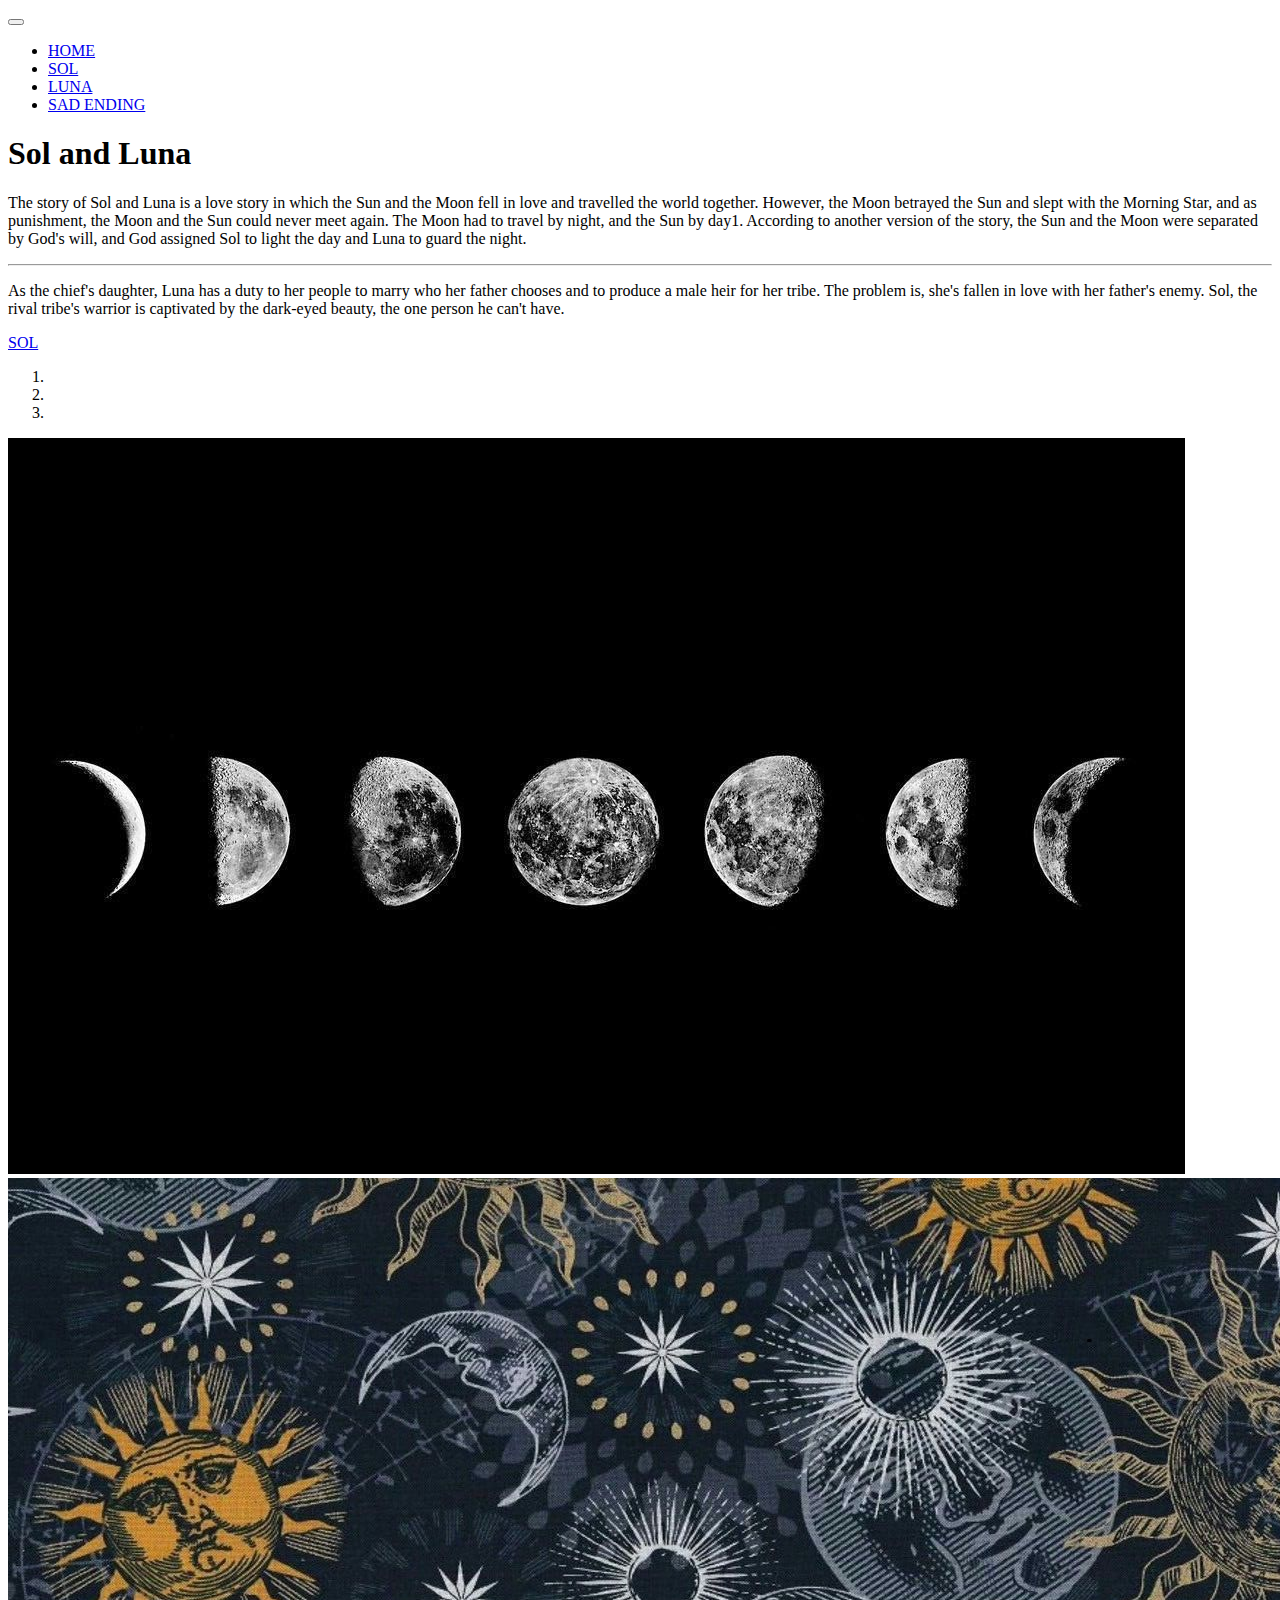
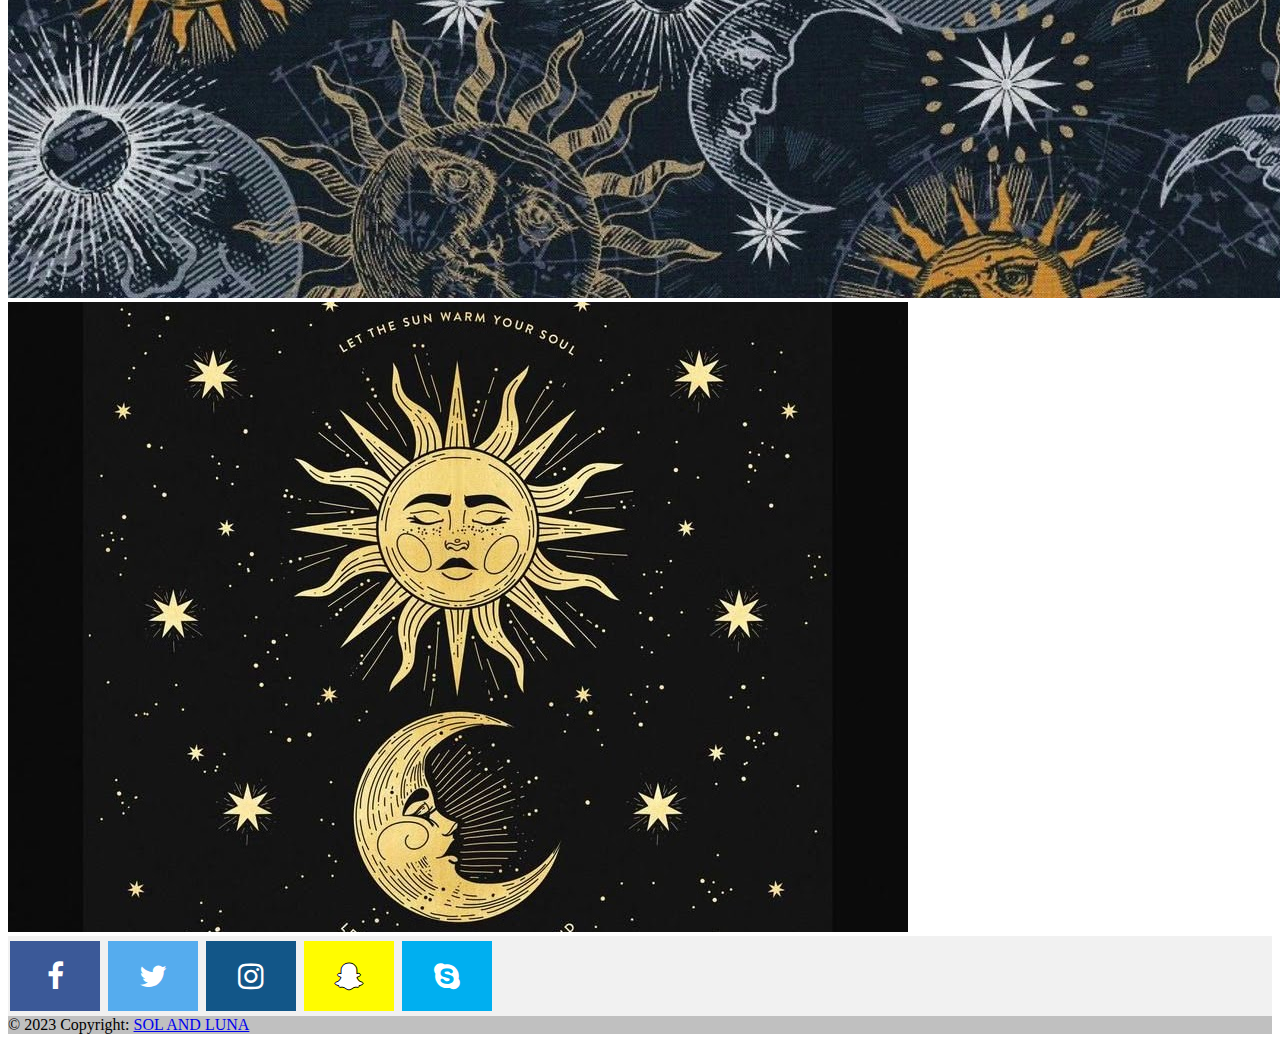
<file: index.html>
<!doctype html>
<html lang="en">
  <head>
    <!-- Required meta tags -->
    <meta charset="utf-8">
    <meta name="viewport" content="width=device-width, initial-scale=1, shrink-to-fit=no">

    <!-- Bootstrap CSS -->
    <link rel="stylesheet" href="https://cdn.jsdelivr.net/npm/bootstrap@4.1.3/dist/css/bootstrap.min.css" integrity="sha384-MCw98/SFnGE8fJT3GXwEOngsV7Zt27NXFoaoApmYm81iuXoPkFOJwJ8ERdknLPMO" crossorigin="anonymous">
    <link rel="stylesheet" href="https://cdnjs.cloudflare.com/ajax/libs/font-awesome/4.7.0/css/font-awesome.min.css">
    <link rel="stylesheet" href="style.css">
  </head>
  <body>

    <!-- Optional JavaScript -->
    <!-- jQuery first, then Popper.js, then Bootstrap JS -->
    <script src="https://code.jquery.com/jquery-3.3.1.slim.min.js" integrity="sha384-q8i/X+965DzO0rT7abK41JStQIAqVgRVzpbzo5smXKp4YfRvH+8abtTE1Pi6jizo" crossorigin="anonymous"></script>
    <script src="https://cdn.jsdelivr.net/npm/popper.js@1.14.3/dist/umd/popper.min.js" integrity="sha384-ZMP7rVo3mIykV+2+9J3UJ46jBk0WLaUAdn689aCwoqbBJiSnjAK/l8WvCWPIPm49" crossorigin="anonymous"></script>
    <script src="https://cdn.jsdelivr.net/npm/bootstrap@4.1.3/dist/js/bootstrap.min.js" integrity="sha384-ChfqqxuZUCnJSK3+MXmPNIyE6ZbWh2IMqE241rYiqJxyMiZ6OW/JmZQ5stwEULTy" crossorigin="anonymous"></script>
<!--Navigation Bar-->
<nav class="navbar navbar-expand-lg navbar-light bg-light">
    <button class="navbar-toggler" type="button" data-toggle="collapse" data-target="#navbarTogglerDemo02" aria-controls="navbarTogglerDemo02" aria-expanded="false" aria-label="Toggle navigation">
      <span class="navbar-toggler-icon"></span>
    </button>
  
    <div class="collapse navbar-collapse" id="navbarTogglerDemo02">
        <ul class="navbar-nav mr-auto mt-2 mt-lg-0">
            <li class="nav-item active">
              <a class="nav-link" href="index.html">HOME <span class="sr-only">(current)</span></a>
            </li>
            <li class="nav-item">
              <a class="nav-link" href="SOL.html">SOL</a>
              <li class="nav-item">
                <a class="nav-link" href="LUNA.html">LUNA</a>
            </li>
            <li class="nav-item">
                <a class="nav-link" href="SAD.html">SAD ENDING</a>
            </li>
          </ul>
    </div>
  </nav>
  <!--Jumbotron-->
  <div class="jumbotron">
    <h1 class="display-4">Sol and Luna</h1>
    <p class="lead">The story of Sol and Luna is a love story in which the Sun and the Moon fell in love and travelled the world together. However, the Moon betrayed the Sun and slept with the Morning Star, and as punishment, the Moon and the Sun could never meet again. The Moon had to travel by night, and the Sun by day1. According to another version of the story, the Sun and the Moon were separated by God's will, and God assigned Sol to light the day and Luna to guard the night.</p>
    <hr class="my-4">
    <p>As the chief's daughter, Luna has a duty to her people to marry who her father chooses and to produce a male heir for her tribe. The problem is, she's fallen in love with her father's enemy. Sol, the rival tribe's warrior is captivated by the dark-eyed beauty, the one person he can't have.</p>
    <a class="btn btn-primary btn-lg" href="SOL.html" role="button">SOL</a>
  </div>
  <!--Carousel-->
  <div id="carouselExampleIndicators" class="carousel slide" data-ride="carousel">
    <ol class="carousel-indicators">
      <li data-target="#carouselExampleIndicators" data-slide-to="0" class="active"></li>
      <li data-target="#carouselExampleIndicators" data-slide-to="1"></li>
      <li data-target="#carouselExampleIndicators" data-slide-to="2"></li>
    </ol>
    <div class="carousel-inner">
      <div class="carousel-item active">
        <img class="d-block w-100" src="Pic/pic5.jpg" alt="First slide">
      </div>
      <div class="carousel-item">
        <img class="d-block w-100" src="Pic/pic6.jpg" alt="Second slide">
      </div>
      <div class="carousel-item">
        <img class="d-block w-100" src="Pic/pic7.jpg" alt="Third slide">
      </div>
    </div>
    <a class="carousel-control-prev" href="#carouselExampleIndicators" role="button" data-slide="prev">
      <span class="carousel-control-prev-icon" aria-hidden="true"></span>
      <span class="sr-only">Previous</span>
    </a>
    <a class="carousel-control-next" href="#carouselExampleIndicators" role="button" data-slide="next">
      <span class="carousel-control-next-icon" aria-hidden="true"></span>
      <span class="sr-only">Next</span>
    </a>
  </div>



  <footer class="text-center text-white" style="background-color: #f1f1f1;">
   <!-- Add font awesome icons -->
<a href="#" class="fa fa-facebook"></a>
<a href="#" class="fa fa-twitter"></a>
<a href="#" class="fa fa-instagram"></a>
<a href="#" class="fa fa-snapchat-ghost"></a>
<a href="#" class="fa fa-skype"></a>
    <!-- Copyright -->
    <div class="text-center text-dark p-3" style="background-color: rgba(0, 0, 0, 0.2);">
      © 2023 Copyright:
      <a class="text-dark" href="https://mdbootstrap.com/">SOL AND LUNA</a>
    </div>
    <!-- Copyright -->
  </footer>
  </body>
</html>
</file>
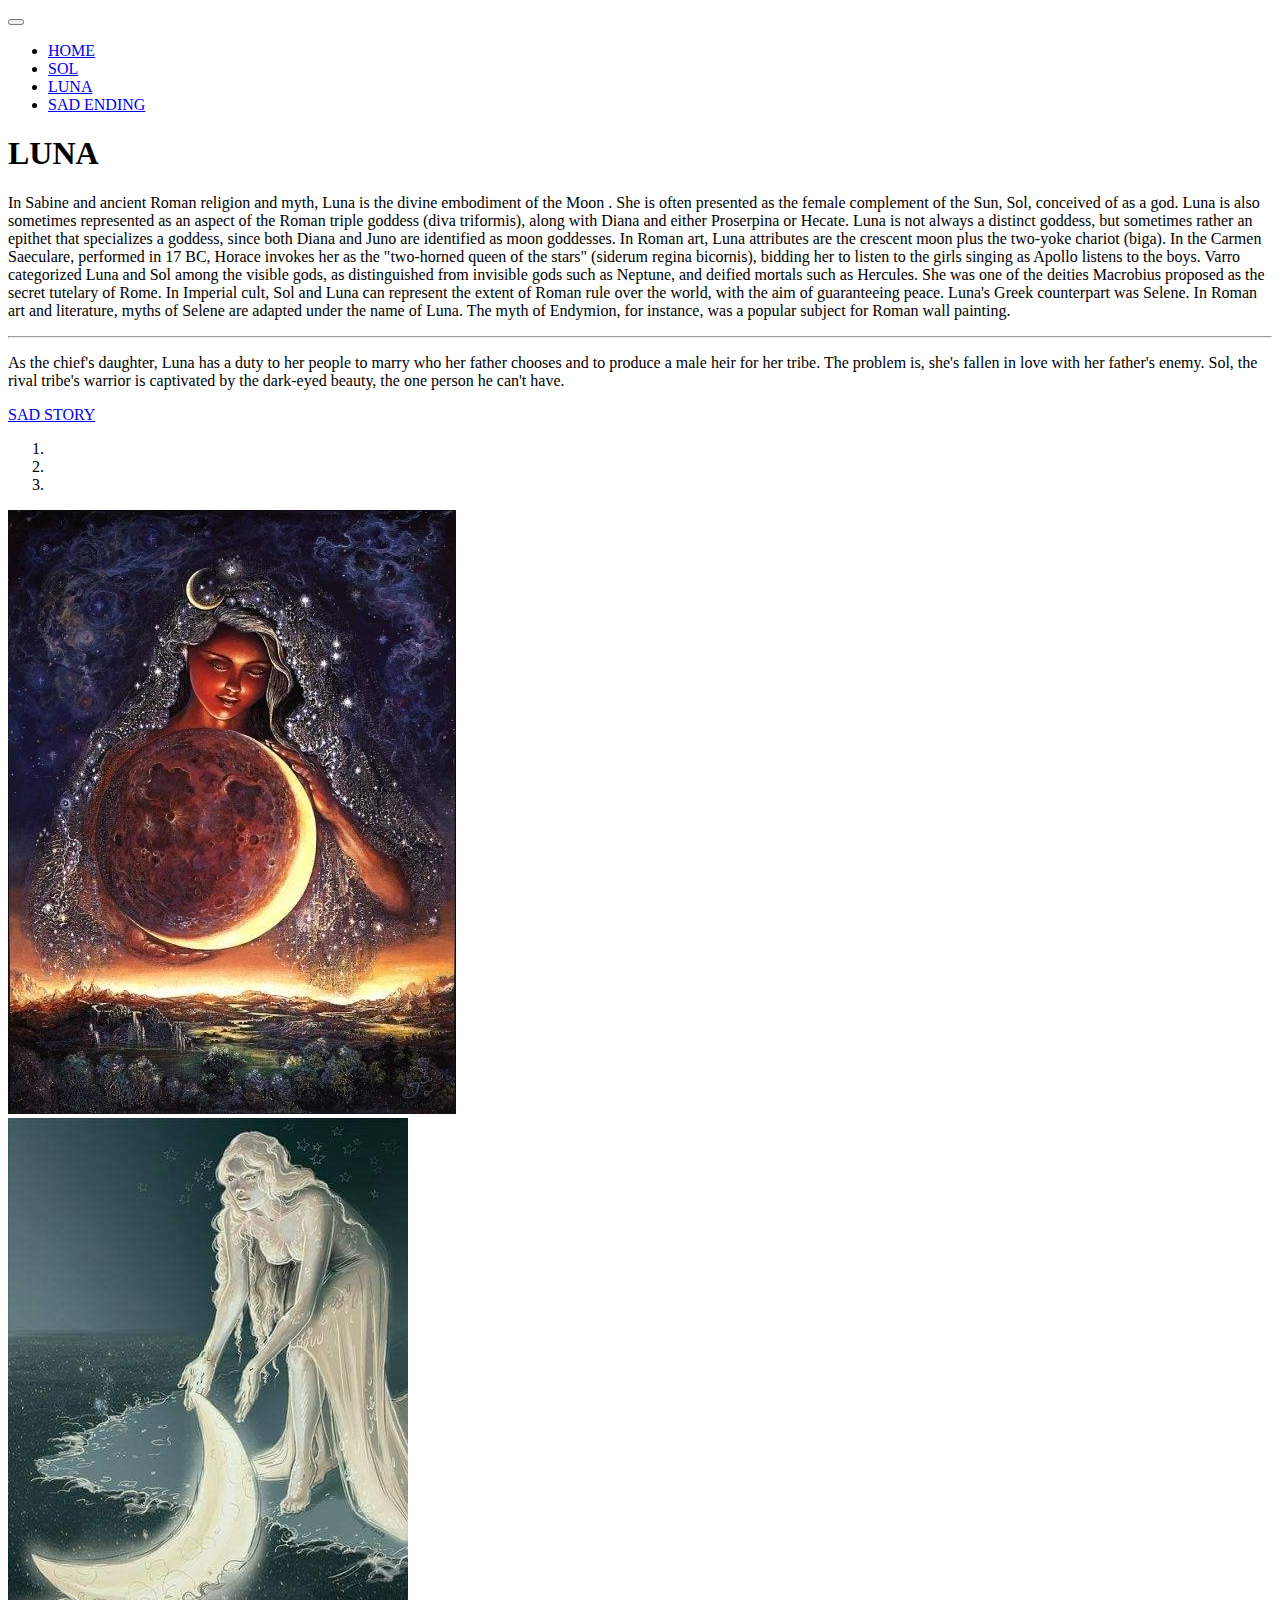
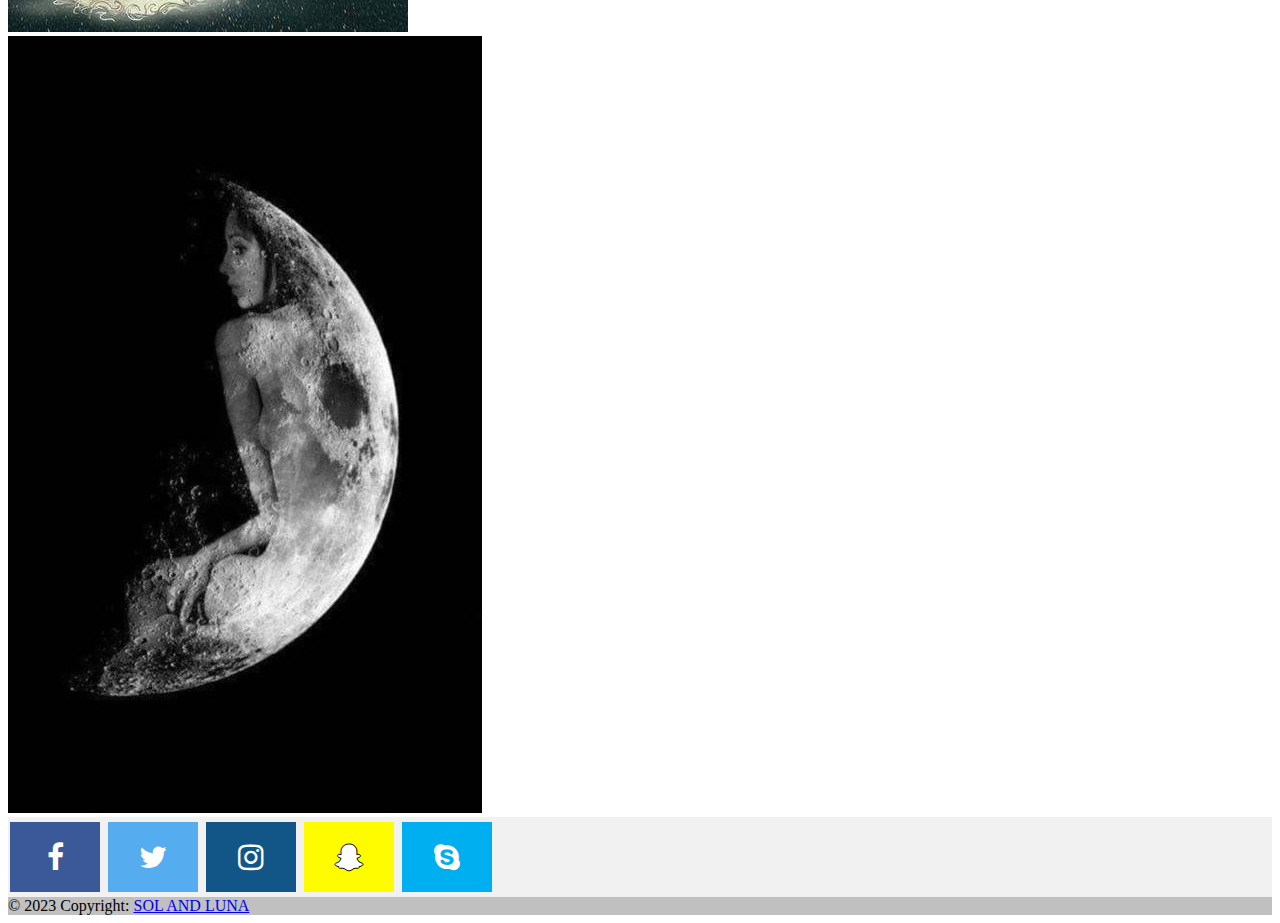
<file: LUNA.html>
<!doctype html>
<html lang="en">
  <head>
    <!-- Required meta tags -->
    <meta charset="utf-8">
    <meta name="viewport" content="width=device-width, initial-scale=1, shrink-to-fit=no">

    <!-- Bootstrap CSS -->
    <link rel="stylesheet" href="https://cdn.jsdelivr.net/npm/bootstrap@4.1.3/dist/css/bootstrap.min.css" integrity="sha384-MCw98/SFnGE8fJT3GXwEOngsV7Zt27NXFoaoApmYm81iuXoPkFOJwJ8ERdknLPMO" crossorigin="anonymous">
    <link rel="stylesheet" href="https://cdnjs.cloudflare.com/ajax/libs/font-awesome/4.7.0/css/font-awesome.min.css">
    <link rel="stylesheet" href="style.css">
  </head>
  <body>

    <!-- Optional JavaScript -->
    <!-- jQuery first, then Popper.js, then Bootstrap JS -->
    <script src="https://code.jquery.com/jquery-3.3.1.slim.min.js" integrity="sha384-q8i/X+965DzO0rT7abK41JStQIAqVgRVzpbzo5smXKp4YfRvH+8abtTE1Pi6jizo" crossorigin="anonymous"></script>
    <script src="https://cdn.jsdelivr.net/npm/popper.js@1.14.3/dist/umd/popper.min.js" integrity="sha384-ZMP7rVo3mIykV+2+9J3UJ46jBk0WLaUAdn689aCwoqbBJiSnjAK/l8WvCWPIPm49" crossorigin="anonymous"></script>
    <script src="https://cdn.jsdelivr.net/npm/bootstrap@4.1.3/dist/js/bootstrap.min.js" integrity="sha384-ChfqqxuZUCnJSK3+MXmPNIyE6ZbWh2IMqE241rYiqJxyMiZ6OW/JmZQ5stwEULTy" crossorigin="anonymous"></script>
<!--Navigation Bar-->
<nav class="navbar navbar-expand-lg navbar-light bg-light">
    <button class="navbar-toggler" type="button" data-toggle="collapse" data-target="#navbarTogglerDemo02" aria-controls="navbarTogglerDemo02" aria-expanded="false" aria-label="Toggle navigation">
      <span class="navbar-toggler-icon"></span>
    </button>
  
    <div class="collapse navbar-collapse" id="navbarTogglerDemo02">
        <ul class="navbar-nav mr-auto mt-2 mt-lg-0">
            <li class="nav-item active">
              <a class="nav-link" href="index.html">HOME <span class="sr-only">(current)</span></a>
            </li>
            <li class="nav-item">
              <a class="nav-link" href="SOL.html">SOL</a>
              <li class="nav-item">
                <a class="nav-link" href="LUNA.html">LUNA</a>
            </li>
            <li class="nav-item">
                <a class="nav-link" href="SAD.html">SAD ENDING</a>
            </li>
          </ul>
    </div>
  </nav>
  <!--Jumbotron-->
  <div class="jumbotron">
    <h1 class="display-4">LUNA</h1>
    <p class="lead">In Sabine and ancient Roman religion and myth, Luna is the divine embodiment of the Moon . She is often presented as the female complement of the Sun, Sol, conceived of as a god. Luna is also sometimes represented as an aspect of the Roman triple goddess (diva triformis), along with Diana and either Proserpina or Hecate. Luna is not always a distinct goddess, but sometimes rather an epithet that specializes a goddess, since both Diana and Juno are identified as moon goddesses.

      In Roman art, Luna attributes are the crescent moon plus the two-yoke chariot (biga). In the Carmen Saeculare, performed in 17 BC, Horace invokes her as the "two-horned queen of the stars" (siderum regina bicornis), bidding her to listen to the girls singing as Apollo listens to the boys.
      
      Varro categorized Luna and Sol among the visible gods, as distinguished from invisible gods such as Neptune, and deified mortals such as Hercules. She was one of the deities Macrobius proposed as the secret tutelary of Rome. In Imperial cult, Sol and Luna can represent the extent of Roman rule over the world, with the aim of guaranteeing peace.
      
      Luna's Greek counterpart was Selene. In Roman art and literature, myths of Selene are adapted under the name of Luna. The myth of Endymion, for instance, was a popular subject for Roman wall painting.</p>
    <hr class="my-4">
    <p>As the chief's daughter, Luna has a duty to her people to marry who her father chooses and to produce a male heir for her tribe. The problem is, she's fallen in love with her father's enemy. Sol, the rival tribe's warrior is captivated by the dark-eyed beauty, the one person he can't have.</p>
    <a class="btn btn-primary btn-lg" href="SAD.html" role="button">SAD STORY</a>
  </div>
  <!--Carousel-->
  <div id="carouselExampleIndicators" class="carousel slide" data-ride="carousel">
    <ol class="carousel-indicators">
      <li data-target="#carouselExampleIndicators" data-slide-to="0" class="active"></li>
      <li data-target="#carouselExampleIndicators" data-slide-to="1"></li>
      <li data-target="#carouselExampleIndicators" data-slide-to="2"></li>
    </ol>
    <div class="carousel-inner">
      <div class="carousel-item active">
        <img class="d-block w-100" src="Pic/LUNA.jpg" alt="First slide">
      </div>
      <div class="carousel-item">
        <img class="d-block w-100" src="Pic/LUNA1.jpg" alt="Second slide">
      </div>
      <div class="carousel-item">
        <img class="d-block w-100" src="Pic/LUNA2.jpg" alt="Third slide">
      </div>
    </div>
    <a class="carousel-control-prev" href="#carouselExampleIndicators" role="button" data-slide="prev">
      <span class="carousel-control-prev-icon" aria-hidden="true"></span>
      <span class="sr-only">Previous</span>
    </a>
    <a class="carousel-control-next" href="#carouselExampleIndicators" role="button" data-slide="next">
      <span class="carousel-control-next-icon" aria-hidden="true"></span>
      <span class="sr-only">Next</span>
    </a>
  </div>



  <footer class="text-center text-white" style="background-color: #f1f1f1;">
   <!-- Add font awesome icons -->
<a href="#" class="fa fa-facebook"></a>
<a href="#" class="fa fa-twitter"></a>
<a href="#" class="fa fa-instagram"></a>
<a href="#" class="fa fa-snapchat-ghost"></a>
<a href="#" class="fa fa-skype"></a>
    <!-- Copyright -->
    <div class="text-center text-dark p-3" style="background-color: rgba(0, 0, 0, 0.2);">
      © 2023 Copyright:
      <a class="text-dark" href="https://mdbootstrap.com/">SOL AND LUNA</a>
    </div>
    <!-- Copyright -->
  </footer>
  </body>
</html>
</file>
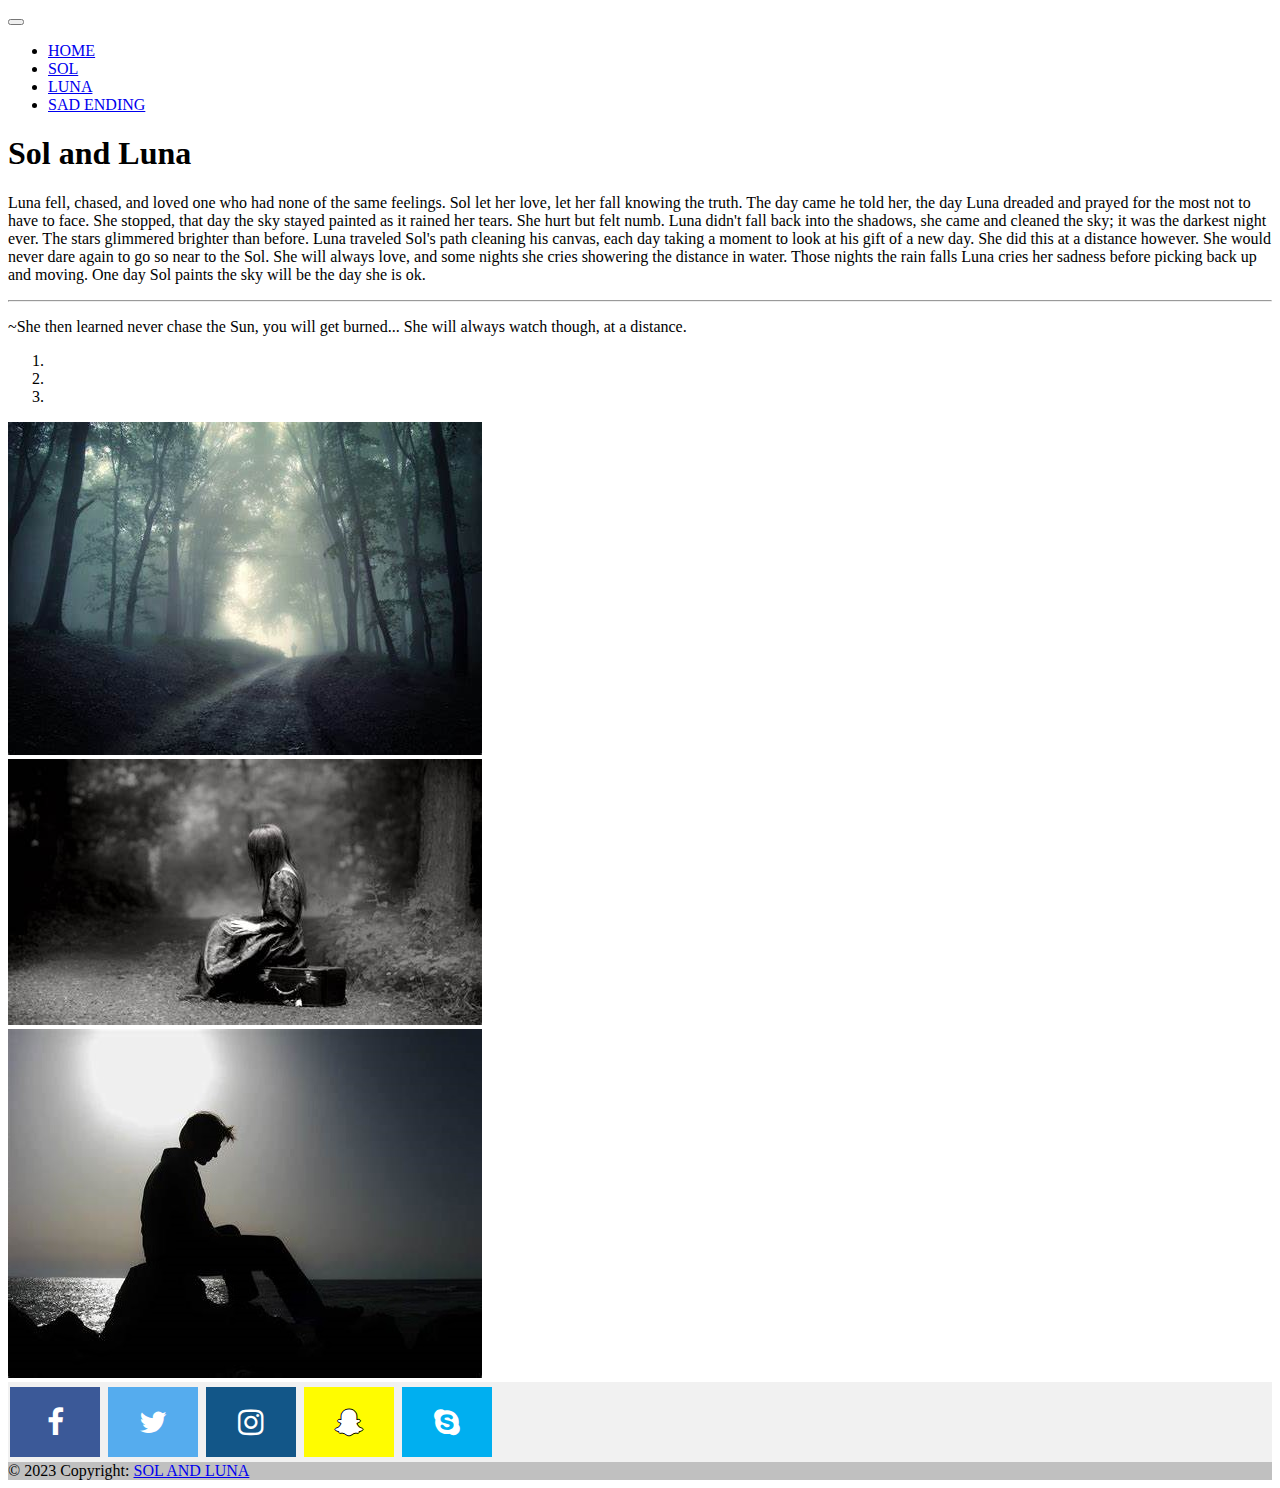
<file: SAD.html>
<!doctype html>
<html lang="en">
  <head>
    <!-- Required meta tags -->
    <meta charset="utf-8">
    <meta name="viewport" content="width=device-width, initial-scale=1, shrink-to-fit=no">

    <!-- Bootstrap CSS -->
    <link rel="stylesheet" href="https://cdn.jsdelivr.net/npm/bootstrap@4.1.3/dist/css/bootstrap.min.css" integrity="sha384-MCw98/SFnGE8fJT3GXwEOngsV7Zt27NXFoaoApmYm81iuXoPkFOJwJ8ERdknLPMO" crossorigin="anonymous">
    <link rel="stylesheet" href="https://cdnjs.cloudflare.com/ajax/libs/font-awesome/4.7.0/css/font-awesome.min.css">
    <link rel="stylesheet" href="style.css">
  </head>
  <body>

    <!-- Optional JavaScript -->
    <!-- jQuery first, then Popper.js, then Bootstrap JS -->
    <script src="https://code.jquery.com/jquery-3.3.1.slim.min.js" integrity="sha384-q8i/X+965DzO0rT7abK41JStQIAqVgRVzpbzo5smXKp4YfRvH+8abtTE1Pi6jizo" crossorigin="anonymous"></script>
    <script src="https://cdn.jsdelivr.net/npm/popper.js@1.14.3/dist/umd/popper.min.js" integrity="sha384-ZMP7rVo3mIykV+2+9J3UJ46jBk0WLaUAdn689aCwoqbBJiSnjAK/l8WvCWPIPm49" crossorigin="anonymous"></script>
    <script src="https://cdn.jsdelivr.net/npm/bootstrap@4.1.3/dist/js/bootstrap.min.js" integrity="sha384-ChfqqxuZUCnJSK3+MXmPNIyE6ZbWh2IMqE241rYiqJxyMiZ6OW/JmZQ5stwEULTy" crossorigin="anonymous"></script>
<!--Navigation Bar-->
<nav class="navbar navbar-expand-lg navbar-light bg-light">
    <button class="navbar-toggler" type="button" data-toggle="collapse" data-target="#navbarTogglerDemo02" aria-controls="navbarTogglerDemo02" aria-expanded="false" aria-label="Toggle navigation">
      <span class="navbar-toggler-icon"></span>
    </button>
  
    <div class="collapse navbar-collapse" id="navbarTogglerDemo02">
        <ul class="navbar-nav mr-auto mt-2 mt-lg-0">
            <li class="nav-item active">
              <a class="nav-link" href="index.html">HOME <span class="sr-only">(current)</span></a>
            </li>
            <li class="nav-item">
              <a class="nav-link" href="SOL.html">SOL</a>
              <li class="nav-item">
                <a class="nav-link" href="LUNA.html">LUNA</a>
            </li>
            <li class="nav-item">
                <a class="nav-link" href="SAD.html">SAD ENDING</a>
            </li>
          </ul>
    </div>
  </nav>
  <!--Jumbotron-->
  <div class="jumbotron">
    <h1 class="display-4">Sol and Luna</h1>
    <p class="lead">Luna fell, chased, and loved one who had none of the same feelings. Sol let her love, let her fall knowing the truth. The day came he told her, the day Luna dreaded and prayed for the most not to have to face. She stopped, that day the sky stayed painted as it rained her tears. She hurt but felt numb. Luna didn't fall back into the shadows, she came and cleaned the sky; it was the darkest night ever. The stars glimmered brighter than before.
      Luna traveled Sol's path cleaning his canvas, each day taking a moment to look at his gift of a new day. She did this at a distance however. She would never dare again to go so near to the Sol. She will always love, and some nights she cries showering the distance in water. Those nights the rain falls Luna cries her sadness before picking back up and moving. One day Sol paints the sky will be the day she is ok.</p>
    <hr class="my-4">
    <p>~She then learned never chase the Sun, you will get burned...
      She will always watch though, at a distance.</p>
  </div>
  <!--Carousel-->
  <div id="carouselExampleIndicators" class="carousel slide" data-ride="carousel">
    <ol class="carousel-indicators">
      <li data-target="#carouselExampleIndicators" data-slide-to="0" class="active"></li>
      <li data-target="#carouselExampleIndicators" data-slide-to="1"></li>
      <li data-target="#carouselExampleIndicators" data-slide-to="2"></li>
    </ol>
    <div class="carousel-inner">
      <div class="carousel-item active">
        <img class="d-block w-100" src="Pic/sad.jpg" alt="First slide">
      </div>
      <div class="carousel-item">
        <img class="d-block w-100" src="Pic/sad1.jpg" alt="Second slide">
      </div>
      <div class="carousel-item">
        <img class="d-block w-100" src="Pic/sad2.jpg" alt="Third slide">
      </div>
    </div>
    <a class="carousel-control-prev" href="#carouselExampleIndicators" role="button" data-slide="prev">
      <span class="carousel-control-prev-icon" aria-hidden="true"></span>
      <span class="sr-only">Previous</span>
    </a>
    <a class="carousel-control-next" href="#carouselExampleIndicators" role="button" data-slide="next">
      <span class="carousel-control-next-icon" aria-hidden="true"></span>
      <span class="sr-only">Next</span>
    </a>
  </div>



  <footer class="text-center text-white" style="background-color: #f1f1f1;">
   <!-- Add font awesome icons -->
<a href="#" class="fa fa-facebook"></a>
<a href="#" class="fa fa-twitter"></a>
<a href="#" class="fa fa-instagram"></a>
<a href="#" class="fa fa-snapchat-ghost"></a>
<a href="#" class="fa fa-skype"></a>
    <!-- Copyright -->
    <div class="text-center text-dark p-3" style="background-color: rgba(0, 0, 0, 0.2);">
      © 2023 Copyright:
      <a class="text-dark" href="https://mdbootstrap.com/">SOL AND LUNA</a>
    </div>
    <!-- Copyright -->
  </footer>
  </body>
</html>
</file>
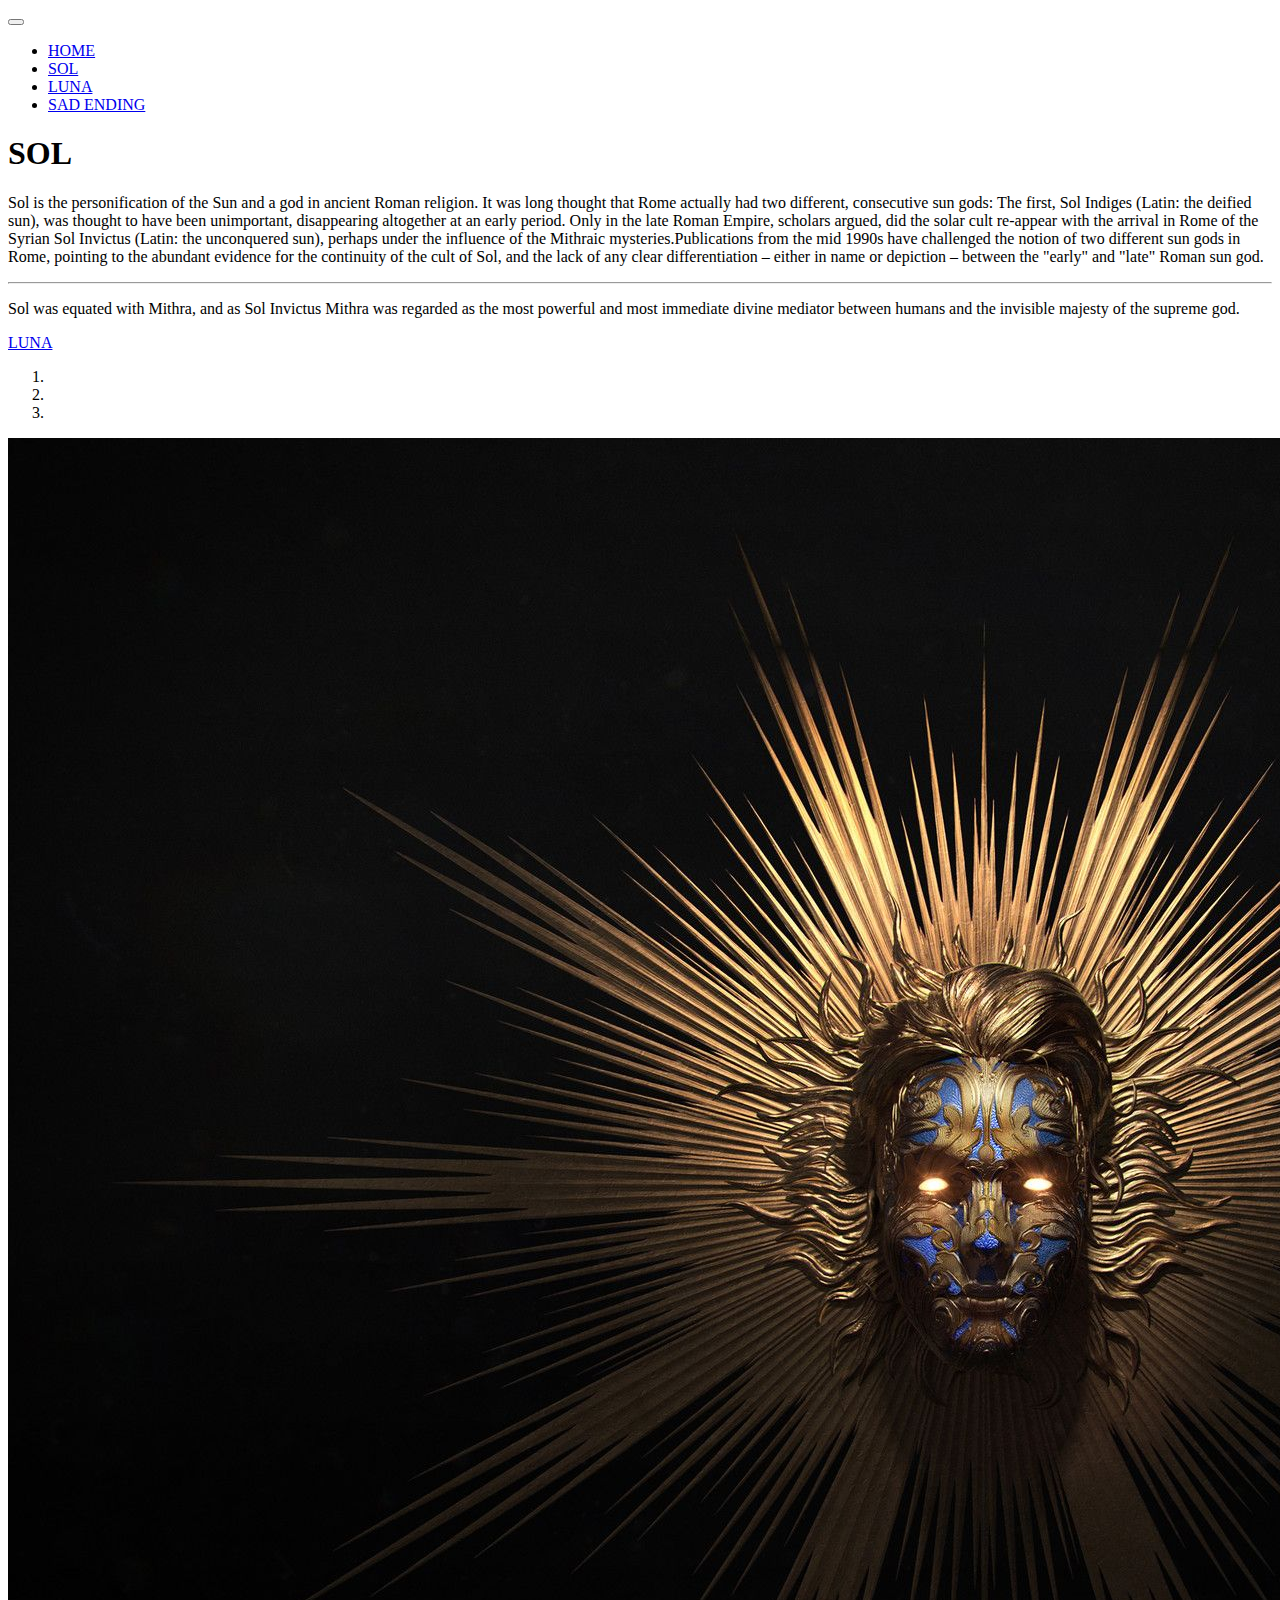
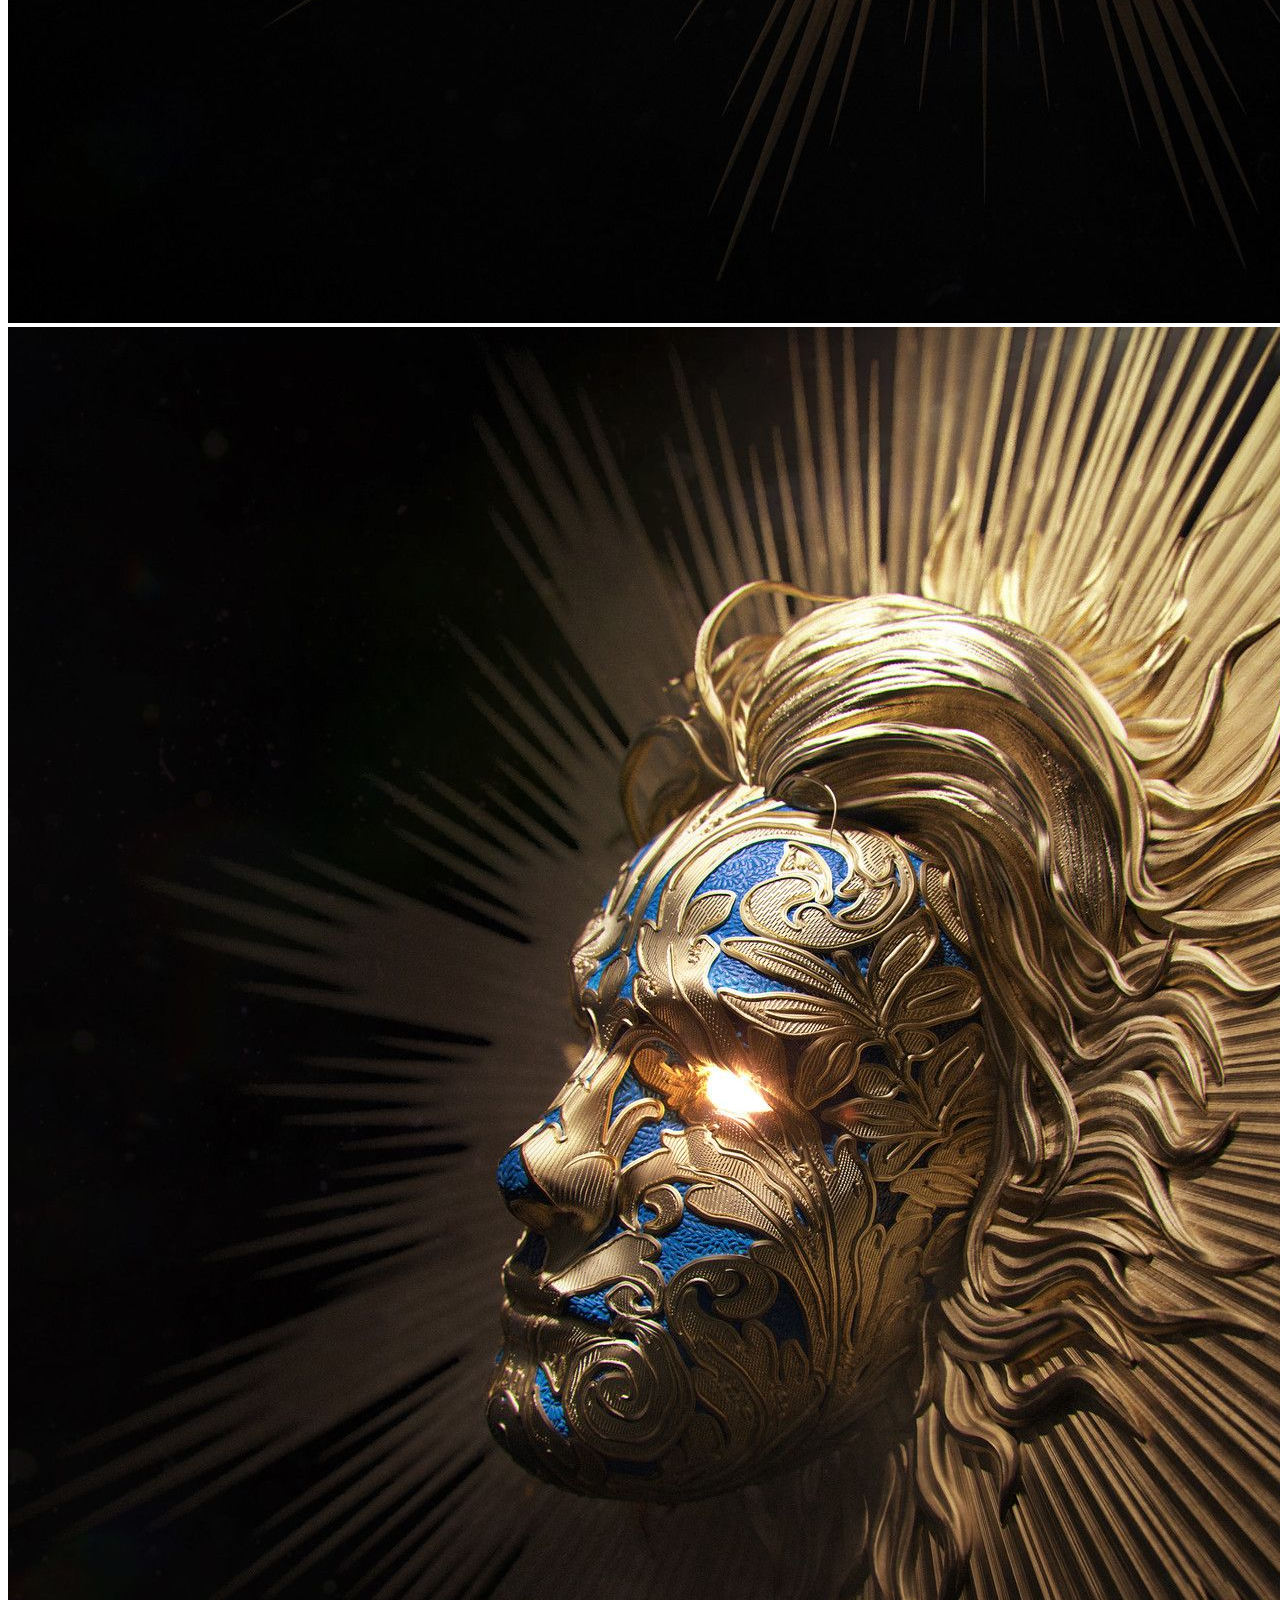
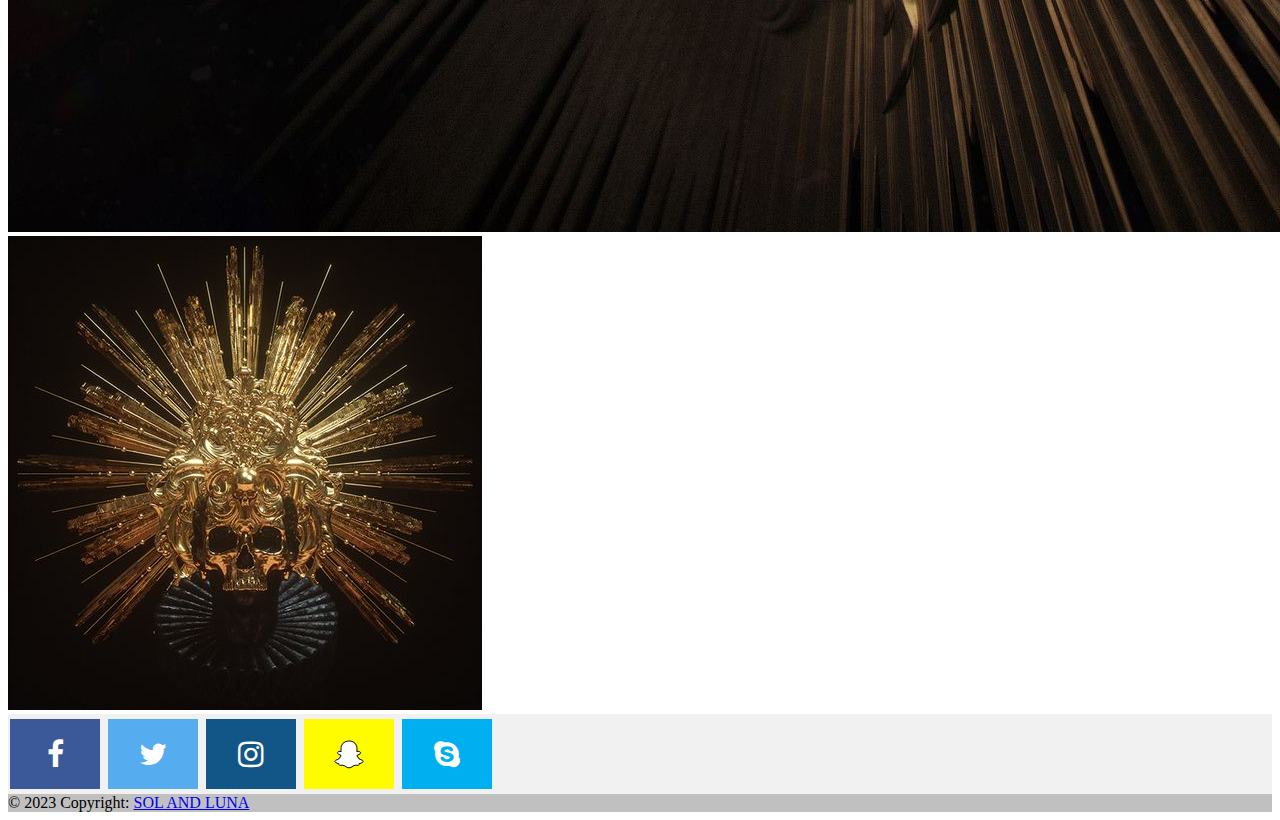
<file: SOL.html>
<!doctype html>
<html lang="en">
  <head>
    <!-- Required meta tags -->
    <meta charset="utf-8">
    <meta name="viewport" content="width=device-width, initial-scale=1, shrink-to-fit=no">

    <!-- Bootstrap CSS -->
    <link rel="stylesheet" href="https://cdn.jsdelivr.net/npm/bootstrap@4.1.3/dist/css/bootstrap.min.css" integrity="sha384-MCw98/SFnGE8fJT3GXwEOngsV7Zt27NXFoaoApmYm81iuXoPkFOJwJ8ERdknLPMO" crossorigin="anonymous">
    <link rel="stylesheet" href="https://cdnjs.cloudflare.com/ajax/libs/font-awesome/4.7.0/css/font-awesome.min.css">
    <link rel="stylesheet" href="style.css">
  </head>
  <body>

    <!-- Optional JavaScript -->
    <!-- jQuery first, then Popper.js, then Bootstrap JS -->
    <script src="https://code.jquery.com/jquery-3.3.1.slim.min.js" integrity="sha384-q8i/X+965DzO0rT7abK41JStQIAqVgRVzpbzo5smXKp4YfRvH+8abtTE1Pi6jizo" crossorigin="anonymous"></script>
    <script src="https://cdn.jsdelivr.net/npm/popper.js@1.14.3/dist/umd/popper.min.js" integrity="sha384-ZMP7rVo3mIykV+2+9J3UJ46jBk0WLaUAdn689aCwoqbBJiSnjAK/l8WvCWPIPm49" crossorigin="anonymous"></script>
    <script src="https://cdn.jsdelivr.net/npm/bootstrap@4.1.3/dist/js/bootstrap.min.js" integrity="sha384-ChfqqxuZUCnJSK3+MXmPNIyE6ZbWh2IMqE241rYiqJxyMiZ6OW/JmZQ5stwEULTy" crossorigin="anonymous"></script>
<!--Navigation Bar-->
<nav class="navbar navbar-expand-lg navbar-light bg-light">
    <button class="navbar-toggler" type="button" data-toggle="collapse" data-target="#navbarTogglerDemo02" aria-controls="navbarTogglerDemo02" aria-expanded="false" aria-label="Toggle navigation">
      <span class="navbar-toggler-icon"></span>
    </button>
  
    <div class="collapse navbar-collapse" id="navbarTogglerDemo02">
        <ul class="navbar-nav mr-auto mt-2 mt-lg-0">
            <li class="nav-item active">
              <a class="nav-link" href="index.html">HOME <span class="sr-only">(current)</span></a>
            </li>
            <li class="nav-item">
              <a class="nav-link" href="SOL.html">SOL</a>
              <li class="nav-item">
                <a class="nav-link" href="LUNA.html">LUNA</a>
            </li>
            <li class="nav-item">
                <a class="nav-link" href="SAD.html">SAD ENDING</a>
            </li>
          </ul>
    </div>
  </nav>
  <!--Jumbotron-->
  <div class="jumbotron">
    <h1 class="display-4">SOL</h1>
    <p class="lead">Sol is the personification of the Sun and a god in ancient Roman religion. It was long thought that Rome actually had two different, consecutive sun gods: The first, Sol Indiges (Latin: the deified sun), was thought to have been unimportant, disappearing altogether at an early period. Only in the late Roman Empire, scholars argued, did the solar cult re-appear with the arrival in Rome of the Syrian Sol Invictus (Latin: the unconquered sun), perhaps under the influence of the Mithraic mysteries.Publications from the mid 1990s have challenged the notion of two different sun gods in Rome, pointing to the abundant evidence for the continuity of the cult of Sol, and the lack of any clear differentiation – either in name or depiction – between the "early" and "late" Roman sun god.</p>
    <hr class="my-4">
    <p>Sol was equated with Mithra, and as Sol Invictus Mithra was regarded as the most powerful and most immediate divine mediator between humans and the invisible majesty of the supreme god.</p>
    <a class="btn btn-primary btn-lg" href="LUNA.html" role="button">LUNA</a>
  </div>
  <!--Carousel-->
  <div id="carouselExampleIndicators" class="carousel slide" data-ride="carousel">
    <ol class="carousel-indicators">
      <li data-target="#carouselExampleIndicators" data-slide-to="0" class="active"></li>
      <li data-target="#carouselExampleIndicators" data-slide-to="1"></li>
      <li data-target="#carouselExampleIndicators" data-slide-to="2"></li>
    </ol>
    <div class="carousel-inner">
      <div class="carousel-item active">
        <img class="d-block w-100" src="Pic/sol.jpg" alt="First slide">
      </div>
      <div class="carousel-item">
        <img class="d-block w-100" src="Pic/sol1.jpg" alt="Second slide">
      </div>
      <div class="carousel-item">
        <img class="d-block w-100" src="Pic/sol2.jpg" alt="Third slide">
      </div>
    </div>
    <a class="carousel-control-prev" href="#carouselExampleIndicators" role="button" data-slide="prev">
      <span class="carousel-control-prev-icon" aria-hidden="true"></span>
      <span class="sr-only">Previous</span>
    </a>
    <a class="carousel-control-next" href="#carouselExampleIndicators" role="button" data-slide="next">
      <span class="carousel-control-next-icon" aria-hidden="true"></span>
      <span class="sr-only">Next</span>
    </a>
  </div>



  <footer class="text-center text-white" style="background-color: #f1f1f1;">
   <!-- Add font awesome icons -->
<a href="#" class="fa fa-facebook"></a>
<a href="#" class="fa fa-twitter"></a>
<a href="#" class="fa fa-instagram"></a>
<a href="#" class="fa fa-snapchat-ghost"></a>
<a href="#" class="fa fa-skype"></a>
    <!-- Copyright -->
    <div class="text-center text-dark p-3" style="background-color: rgba(0, 0, 0, 0.2);">
      © 2023 Copyright:
      <a class="text-dark" href="https://mdbootstrap.com/">SOL AND LUNA</a>
    </div>
    <!-- Copyright -->
  </footer>
  </body>
</html>
</file>
<file: style.css>
.fa {
    padding: 20px;
    font-size: 30px;
    width: 50px;
    text-align: center;
    text-decoration: none;
    margin: 5px 2px;
  }
  
  .fa:hover {
      opacity: 0.7;
  }
  
  .fa-facebook {
    background: #3B5998;
    color: white;
  }
  
  .fa-twitter {
    background: #55ACEE;
    color: white;
  }
  
  .fa-google {
    background: #dd4b39;
    color: white;
  }
  
  .fa-linkedin {
    background: #007bb5;
    color: white;
  }
  
  .fa-youtube {
    background: #bb0000;
    color: white;
  }
  
  .fa-instagram {
    background: #125688;
    color: white;
  }
  
  .fa-pinterest {
    background: #cb2027;
    color: white;
  }
  
  .fa-snapchat-ghost {
    background: #fffc00;
    color: white;
    text-shadow: -1px 0 black, 0 1px black, 1px 0 black, 0 -1px black;
  }
  
  .fa-skype {
    background: #00aff0;
    color: white;
  }
  
  .fa-android {
    background: #a4c639;
    color: white;
  }
  
  .fa-dribbble {
    background: #ea4c89;
    color: white;
  }
  
  .fa-vimeo {
    background: #45bbff;
    color: white;
  }
  
  .fa-tumblr {
    background: #2c4762;
    color: white;
  }
  
  .fa-vine {
    background: #00b489;
    color: white;
  }
  
  .fa-foursquare {
    background: #45bbff;
    color: white;
  }
  
  .fa-stumbleupon {
    background: #eb4924;
    color: white;
  }
  
  .fa-flickr {
    background: #f40083;
    color: white;
  }
  
  .fa-yahoo {
    background: #430297;
    color: white;
  }
  
  .fa-soundcloud {
    background: #ff5500;
    color: white;
  }
  
  .fa-reddit {
    background: #ff5700;
    color: white;
  }
  
  .fa-rss {
    background: #ff6600;
    color: white;
  }
  </style>
</file>
